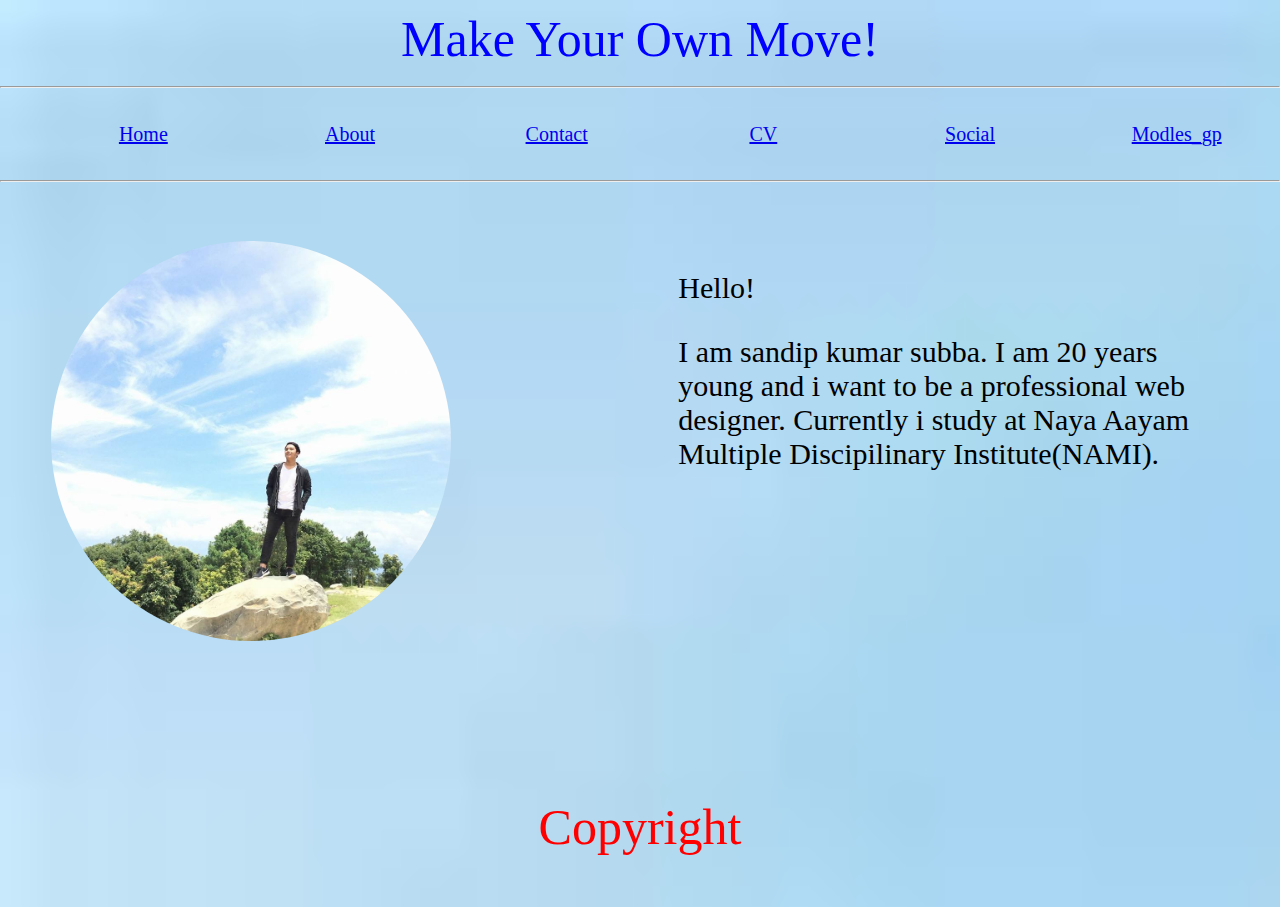
<file: index.html>
<!DOCTYPE html>
<html>
<head>
	<title>Home</title>
	<link rel="stylesheet" type="text/css" href="index.css">
</head>
<body>
	<header>
		Make Your Own Move!
	</header>
	<hr>
		<ul>
			<li><a href="index.html">Home</a></li>
			<li><a href="about.html">About</a></li>
			<li><a href="contact.html">Contact</a></li>
			<li><a href="cv.html">CV</a></li>
			<li><a href="social.html">Social</a></li>
			<li><a href="models_gp.html">Modles_gp</a></li>
		</ul>
	<hr>
	<section>
		<div>
			<img src="image/sandip1.jpg" alt="My image">
		</div>
		<div>
	    <p>Hello!</p>
	    I am sandip kumar subba.
	    I am 20 years young and i want to be a professional web designer.
	    Currently i study at Naya Aayam Multiple Discipilinary Institute(NAMI).
		</div>
		<div class="clear"></div>
	</section>
	<footer>
		Copyright
	</footer>
</body>
</html>
</file>
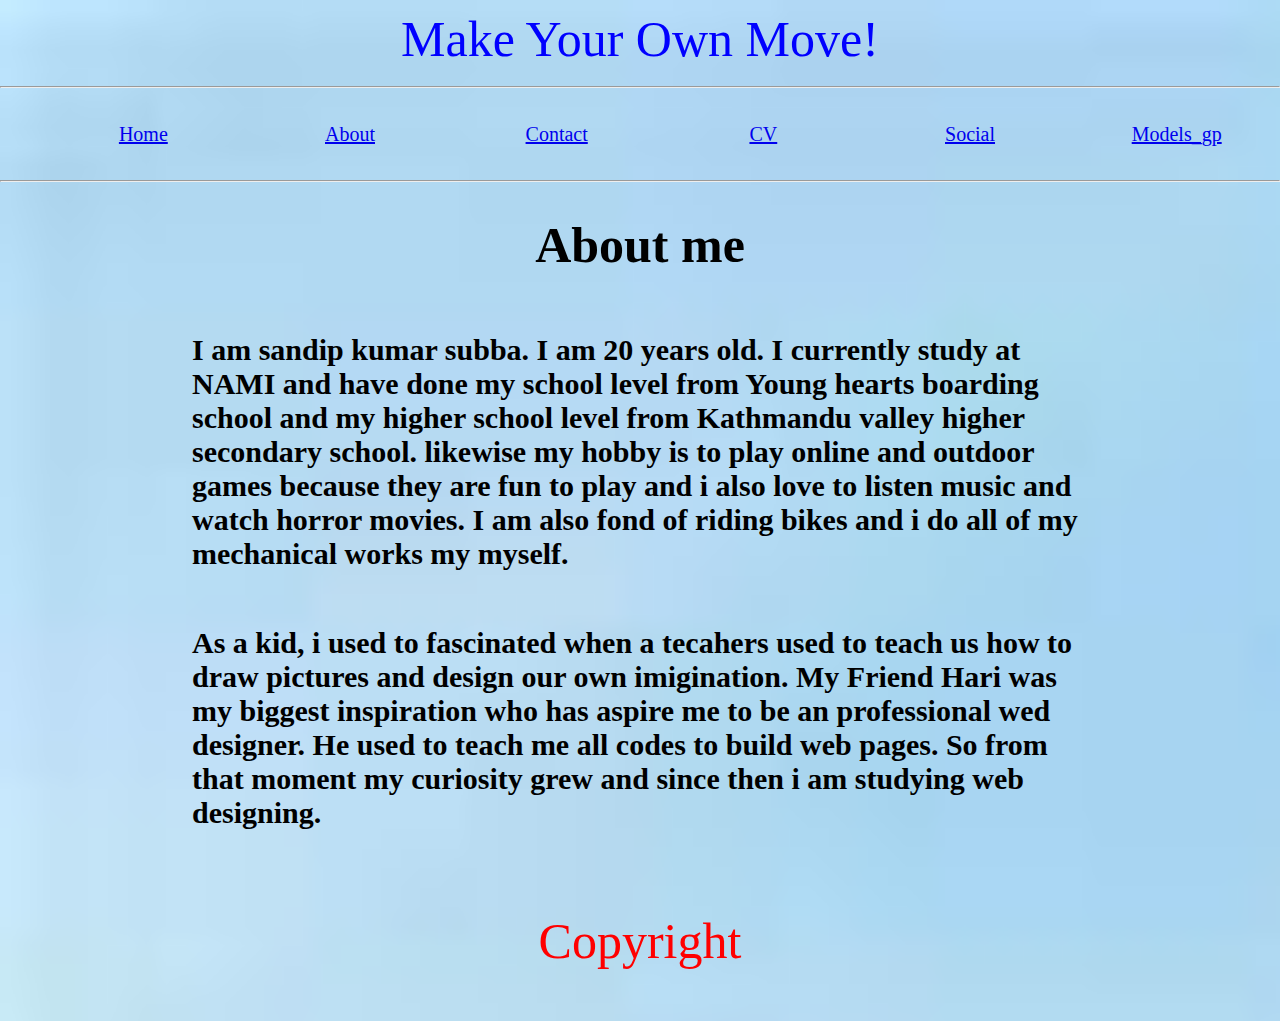
<file: about.html>
<!DOCTYPE html>
<html>
<head>
	<title>About</title>
	<link rel="stylesheet" type="text/css" href="about.css">
</head>
<body>
	<header>
	Make Your Own Move!
	</header>
	<hr>
		<ul>
			<li><a href="index.html">Home</a></li>
			<li><a href="about.html">About</a></li>
			<li><a href="contact.html">Contact</a></li>
			<li><a href="cv.html">CV</a></li>
			<li><a href="social.html">Social</a></li>
			<li><a href="models_gp.html">Models_gp</a></li>
		</ul>
	<hr>
	<section>
		<h1>About me</h1>
		<h2>I am sandip kumar subba. I am 20 years old. 
		I currently study at NAMI and have done my 
		school level from Young hearts boarding school
		and my higher school level from Kathmandu valley	
  	    higher secondary school. likewise my hobby is to 
		play online and outdoor games because they are 
	    fun to play and i also love to listen music and
		watch horror movies. I am also fond of riding
		bikes and i do all of my mechanical works my myself.</h2>
		<h3>As a kid, i used to fascinated when a tecahers 
		used to teach us how to draw pictures and design our
		own imigination. My Friend Hari was my biggest inspiration 
		who has aspire me to be an professional wed designer. He 
		used to teach me all codes to build web pages. So from that moment my 
		curiosity grew and since then i am studying web designing.</h3>

	</section>
	<footer>
		Copyright
	</footer>
</body>
</html>
</file>
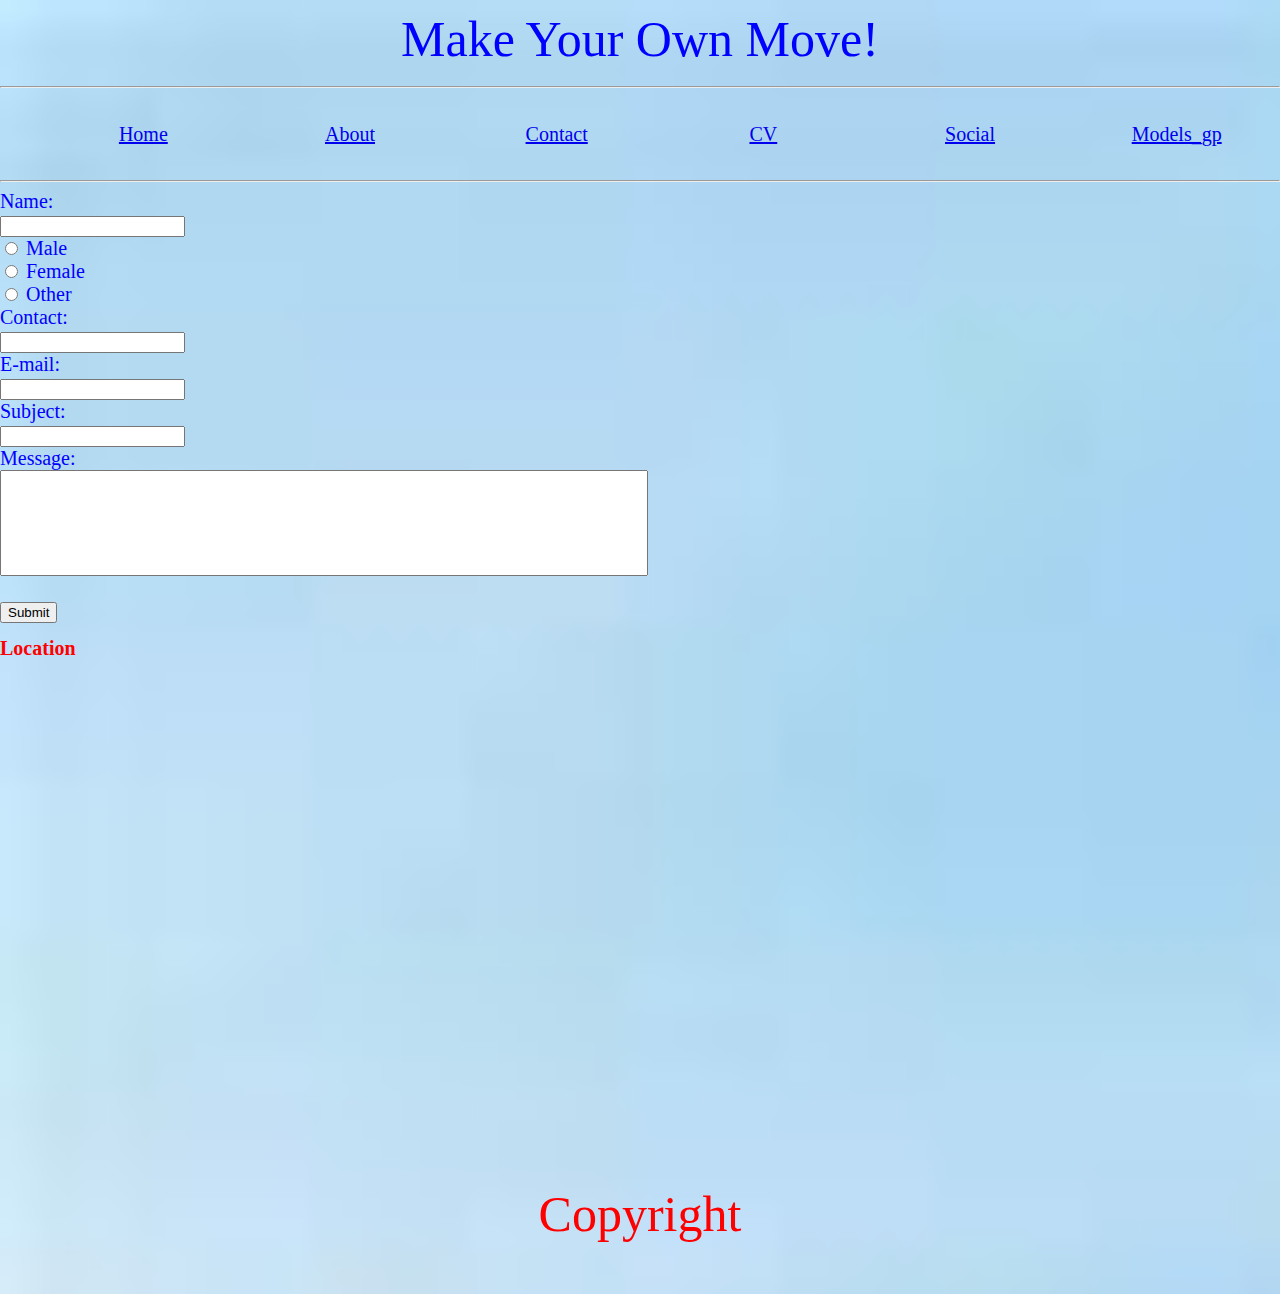
<file: contact.html>
<!DOCTYPE html>
<html>
<head>
	<title>Contact</title>
	<link rel="stylesheet" type="text/css" href="contact.css">
</head>
<body>
	<header>
		Make Your Own Move!
	</header>
	<hr>
		<ul>
			<li><a href="index.html">Home</a></li>
			<li><a href="about.html">About</a></li>
			<li><a href="contact.html">Contact</a></li>
			<li><a href="cv.html">CV</a></li>
			<li><a href="social.html">Social</a></li>
			<li><a href="models_gp.html">Models_gp</a></li>
		</ul>
	<hr>
	<section>
	<form action="/action_page.php">
  Name:<br>
  <input type="text" name="Name">
  <br>
  
  <input type="radio" name="gender" value="male"> Male<br>
  <input type="radio" name="gender" value="female"> Female<br>
  <input type="radio" name="gender" value="other"> Other <br>
  Contact:<br>
  <input type="text" name="Contact">
  <br>
  E-mail:<br>
  <input type="text" name="E-mail">
  <br>
  Subject:<br>
  <input type="text" name="Subject">
  <br>
  Message:<br>
  <input type="text" name="Message" style="width: 50%; height: 100px;">
  <br><br>
  <input type="submit" value="Submit">
</form> 
	
	</section>
	<h1>Location</h1>
<iframe src="https://www.google.com/maps/embed?pb=!1m18!1m12!1m3!1d3323.333444047769!2d85.38575105835311!3d27.73550884354199!2m3!1f0!2f0!3f0!3m2!1i1024!2i768!4f13.1!3m3!1m2!1s0x39eb1b90cc7d55b3%3A0x12c076e4b180b0cb!2sF27%2C+Gokarneshwor+44600!5e1!3m2!1sen!2snp!4v1524415640030" width="600" height="450" frameborder="0" style="border:0" allowfullscreen></iframe>
	<footer>
		Copyright
	</footer>
</body>
</html>
</file>
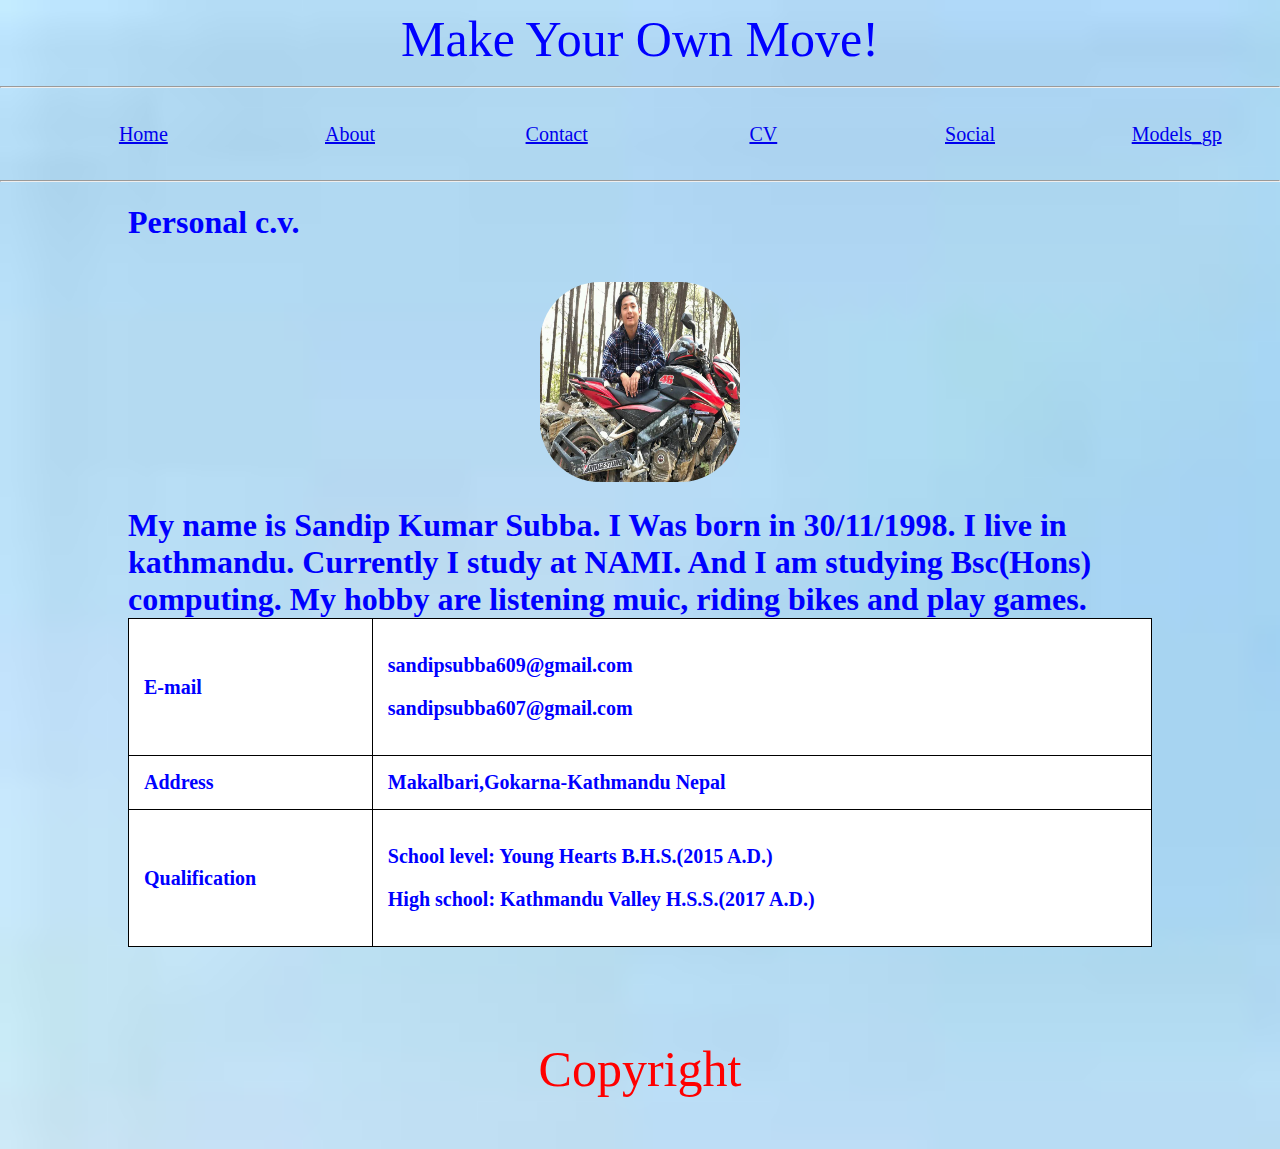
<file: cv.html>
<!DOCTYPE html>
<html>
<head>
	<title>CV</title>
	<link rel="stylesheet" type="text/css" href="cv.css">
</head>
<body>
	<header>
    Make Your Own Move!
	</header>
	<hr>
		<ul>
			<li><a href="index.html">Home</a></li>
			<li><a href="about.html">About</a></li>
			<li><a href="contact.html">Contact</a></li>
			<li><a href="cv.html">CV</a></li>
			<li><a href="social.html">Social</a></li>
			<li><a href="models_gp.html">Models_gp</a></li>
		</ul>
	<hr>
	<section>
      <h1>Personal c.v.</h1>
    <div class="sandip">
    <img src="image/sandip.jpg" alt="sandip" style="height: 200px; width: 200px;">
  </div>
	<h1>
    My name is Sandip Kumar Subba.
    I Was born in 30/11/1998. 
    I live in kathmandu. Currently I study at NAMI.
    And I am studying Bsc(Hons) computing.
    My hobby are listening muic, riding bikes and play games.
<table style="width:100%">
  <tr>
  	<td>E-mail</td>
  	<td>
  		<p>sandipsubba609@gmail.com</p>
  		<p>sandipsubba607@gmail.com</p>
  	</td>
  </tr>
  <tr>
  	<td>Address</td>
  	<td>Makalbari,Gokarna-Kathmandu Nepal</td>
  </tr>
  <tr>
  	<td >Qualification</td>
  	<td>
  		<p>School level: Young Hearts B.H.S.(2015 A.D.)</p>
  		<p>High school: Kathmandu Valley H.S.S.(2017 A.D.)</p>
  	</td>
  </tr>
</table>
	</section>
	<footer>Copyright</footer>
</body>
</html>
</file>
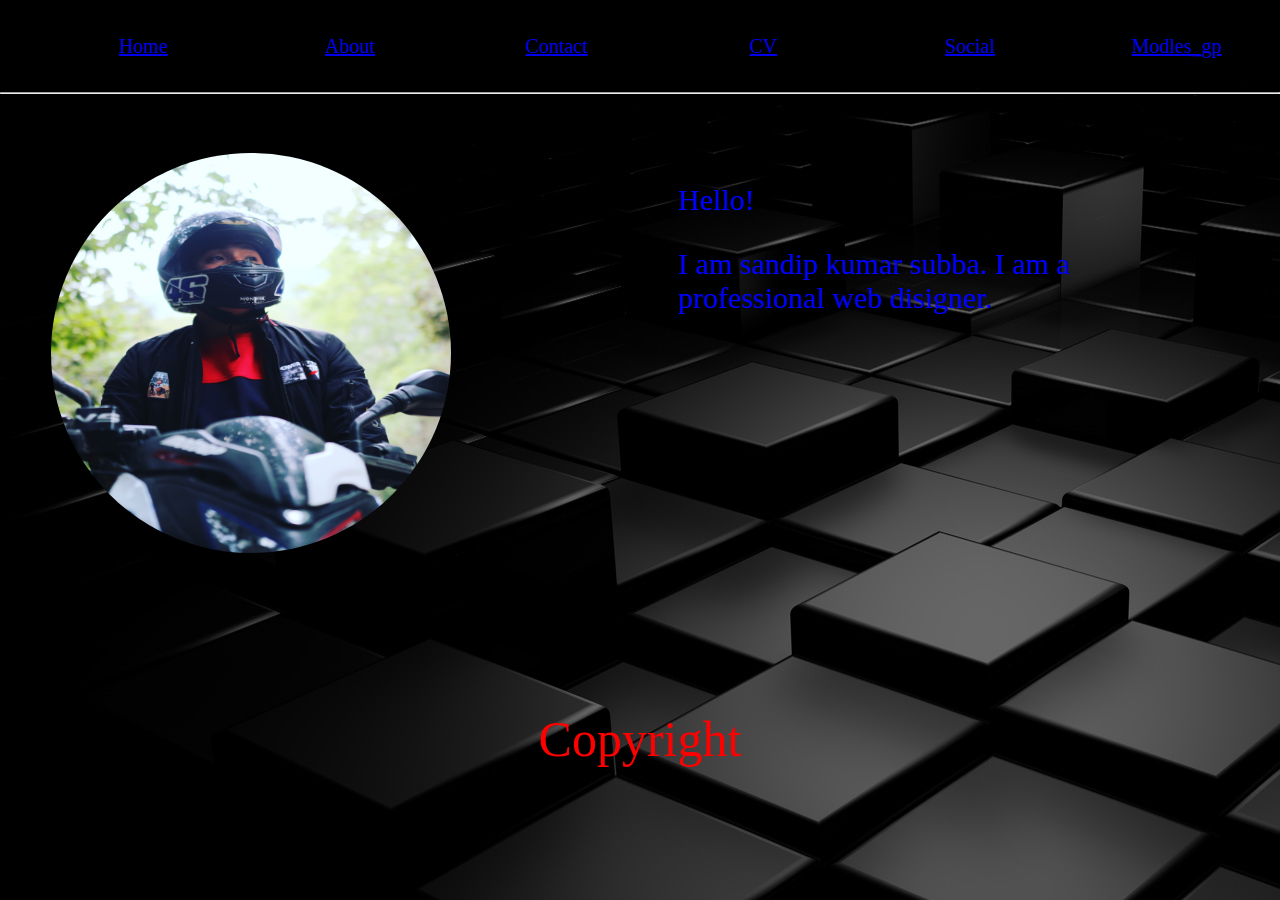
<file: home.html>
<!DOCTYPE html>
<html>
<head>
	<title>Home</title>
	<link rel="stylesheet" type="text/css" href="home.css">
</head>
<body>
	<header>
		
	</header>
	
		<ul>
			<li><a href="home.html">Home</a></li>
			<li><a href="about.html">About</a></li>
			<li><a href="contact.html">Contact</a></li>
			<li><a href="cv.html">CV</a></li>
			<li><a href="social.html">Social</a></li>
			<li><a href="models_gp.html">Modles_gp</a></li>
		</ul>
	<hr>
	<section>
		<div>
			<img src="image/d.jpg" alt="My image">
		</div>
		<div>
	    <p>Hello!</p>
	    I am sandip kumar subba.
	    I am a professional web disigner.
		</div>
		<div class="clear"></div>
	</section>
	<footer>
		Copyright
	</footer>
</body>
</html>
</file>
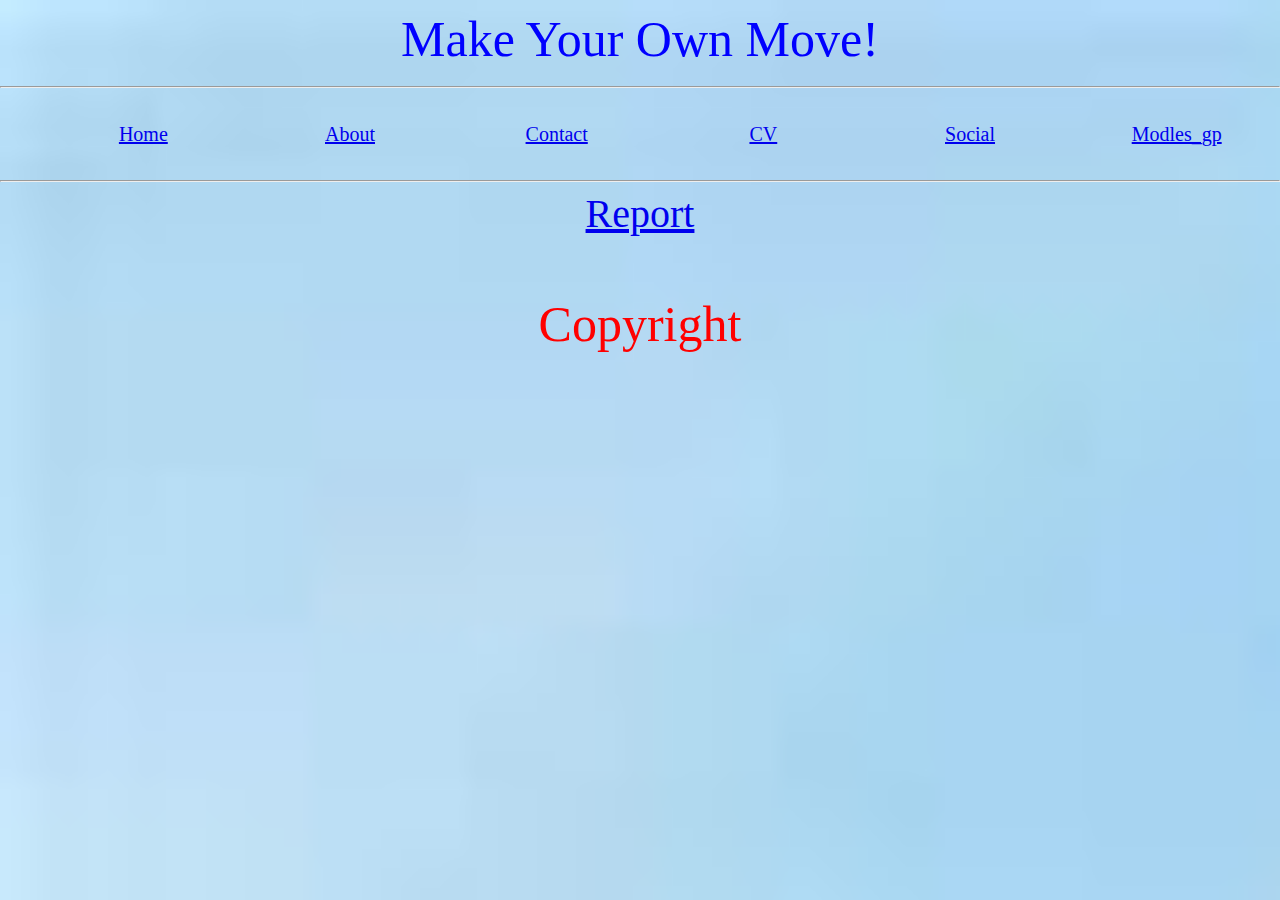
<file: models_gp.html>
<!DOCTYPE html>
<html>
<head>
  <title>Models_Gp</title>
  <link rel="stylesheet" type="text/css" href="models_gp.css">
</head>
<body>
  <header>
    Make Your Own Move!
  </header>
  <hr>
    <ul>
      <li><a href="index.html">Home</a></li>
      <li><a href="about.html">About</a></li>
      <li><a href="contact.html">Contact</a></li>
      <li><a href="cv.html">CV</a></li>
      <li><a href="social.html">Social</a></li>
      <li><a href="models_gp.html">Modles_gp</a></li>
    </ul>
  <hr>
  <section>
    <a href="Report.html" target="_blank" style="text-align: center;">Report</a>
    
  </section>
  <footer>
    Copyright
  </footer>
</body>
</html>
</file>
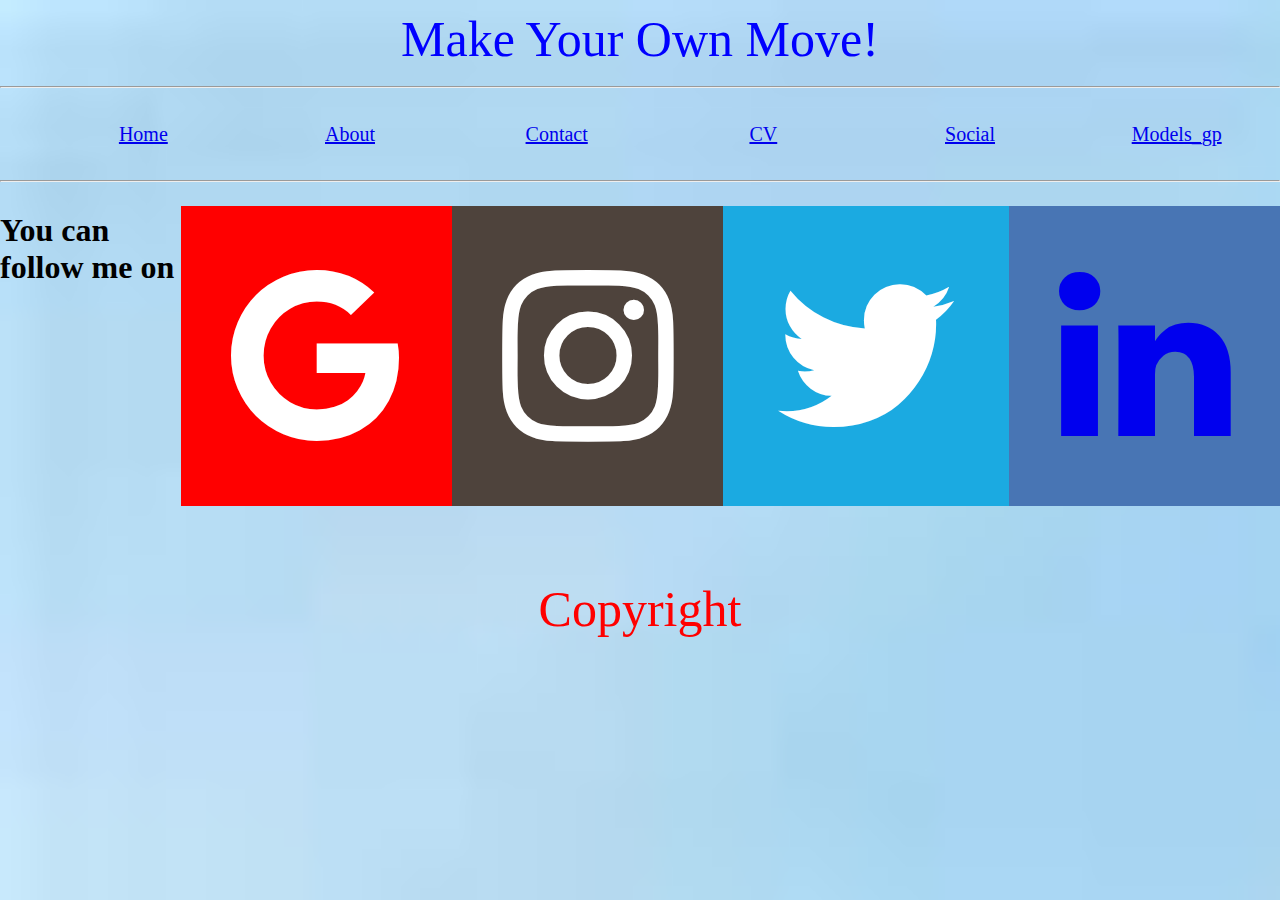
<file: social.html>
<!DOCTYPE html>
<html>
<head>
	<title>Social</title>
	<link rel="stylesheet" type="text/css" href="social.css">
	<link rel="stylesheet" href="https://cdnjs.cloudflare.com/ajax/libs/font-awesome/4.7.0/css/font-awesome.min.css">
</head>
<body>
	<header>
		Make Your Own Move!
	</header>
	<hr>
		<ul>
			<li><a href="index.html">Home</a></li>
			<li><a href="about.html">About</a></li>
			<li><a href="contact.html">Contact</a></li>
			<li><a href="cv.html">CV</a></li>
			<li><a href="social.html">Social</a></li>
			 <li><a href="models_gp.html">Models_gp</a></li>
		</ul>
		<hr>
		
	<section>
		<h1>You can follow me on</h1>
	    <p><a href="https:www.google.com/sandipsubba609"><i class="fa fa-google" style="font-size: 200px; padding:50px; color: white;background-color: red; size: 200px;"></i></a></p>
	    <p><a href="https:www.instagram.com/sandip.subba.545"><i class="fa fa-instagram" style="font-size: 200px;padding: 50px; color:white;background-color: #4E433C; size:200px;"></i></a></p>
	    <p><a href="https://twitter.com/SandipSubba609"><i class="fa fa-twitter" style="font-size: 200px;padding: 50px; color:white; background-color: #1BAAE1; size: 200px; "></i></a></p>
	    <p><a href="https://www.linkedin.com/in/sandip-subba-ba929a162/?trk=onboarding-landing&dl=no"><i class="fa fa-linkedin" style="font-size: 200px; background-color:#4875B4;padding: 50px; size: 200px;"></i></a></p>
	</section>

	<footer>
		Copyright
	</footer>
</body>
</html>
</file>
<file: index.css>
body{margin: 0;
background:url(image/background.jpg);
background-repeat: no-repeat;
background-size: 6000px;
}
/*this is the body*/
header{
	text-align: center;
	color: blue;
	font-size: 50px;
	padding-top: 10px;
	padding-bottom: 10px;
}

ul{display: flex;/*this code helps to make content display on column or row*/
	flex-direction: row;/*this is the direction of content*/
	text-decoration: none;
	list-style: none;}
/*this is the ul section*/

ul li{margin: 0.5%; 
	padding: 1%;
	font-size: 20px;
	background-color:none ;
	width: 100%;
	color: red;}
/*this the ul section*/
ul li a{
	display: block;
    font-size: 20px;
    width:100%;
    text-align: center;}
/*this is the ul li a section where allc ontent lies*/
ul li:hover{background: blue;}
/*this the hover section of ul li */

section {display: flex;
	flex-direction: row;
    }
/*this the whole section */    
section div:first-child{padding: 4%;
	width: 41%;
	}
/* this is the first child of the section*/	
section div img{
	width: 400px;
	height: 400px;
	border-radius: 50%;
	-webkit-transition;width: 2s;height: 2s;
	transition: width 2s; height: 2s;
}
/*this is the image in first child*/
section div:nth-child(2){
	padding: 4%;
	width: 42%;
	float:right;
	font-size: 30px;
	}
/*this is the second child*/	
p {
	size: 50px;
	
}
/*this is the heading of second child*/
footer{padding:4%;
	font-size: 50px;
	margin-top:50px;
	text-align: center;
	color: red;}
/*this is the footer section*/

/*this is the responsive section*/
@media screen and (max-width: 600px){
	ul{ 
		flex-direction: column;
		}
	ul li{
		  width: 96%;
		  margin: 1%;
		  padding: 1%;
		}
	
	section{
		flex-direction:column;
	}

	section div img{
		width: 200px;
		height: 200px;
	}
	section div:nth-child(2){
		width: 94%;
		margin: 1%;
		padding: 1%;}

	header div{flex-direction: column;}
}
</file>
<file: about.css>
body{margin: 0;
background:url(image/background.jpg);
background-repeat: no-repeat;
background-size: 6000px;
}/* this is the main part of the web page it includes my backgroung image*/

header{
	text-align: center;
	color: blue;
	font-size: 50px;
	padding-top: 10px;
	padding-bottom: 10px;
}


/*thisis the ul section*/
ul{display: flex;
	flex-direction: row;
	text-decoration: none;
	list-style: none;}
/*this is the ul li secton*/
ul li{margin: 0.5%;
	padding: 1%;
	font-size: 20px;
	background-color:none ;
 	width: 100%;
	color: red;}
/*this is the main section */
ul li a{
	display: block;
	font-size: 20px;
    width:100%;
    text-align: center;}
/*this is the hover section when hover on th ul li section*/
ul li:hover{background: blue;}

section {}
/*this is the main section where entire passage is put*/
h1{
	font-size: 50px;
	text-align: center;
}
h2{
	size:30px;
	font-size: 30px;
	padding-left: 15%;
	padding-right: 15%;
	padding-top: 2%;
}
h3{
	size:30px;
	font-size: 30px;
	padding-left: 15%;
	padding-right: 15%;
	padding-top: 2%;
}
/*this is the footer section*/
footer{padding:4%;
	background: none;
	margin-top: 0.5%;
	border-radius: 0px 0px 25px 25px;
	text-align: center;
	color: red;
	font-size: 50px;}
/*this is responsive section*/
@media screen and (max-width: 600px){
	ul{flex-direction: column;}
	ul li{width: 96%;margin: 1%;padding: 1%;}
	section div{flex-direction: column;}
	section div:first-child{width: 96%;margin: 1%;padding: 1%;}
	section div:nth-child(2){width: 96%;margin: 1%;padding: 1%;}

	header div{flex-direction: column;}
	
}
</file>
<file: contact.css>
body{margin: 0;
background:url(image/background.jpg);
background-repeat: no-repeat;
background-size: 6000px;
}
/*this is the body of contact section*/
header{
	text-align: center;
	color: blue;
	font-size: 50px;
	padding-top: 10px;
	padding-bottom: 10px;
}

ul{display: flex;
	flex-direction: row;
	text-decoration: none;
	list-style: none;}
/*this is the ul section */
 ul li{margin: 0.5%; 
	padding: 1%;
	font-size: 20px;
	background-color:none ;
	width: 100%;
	color: red;}
/*this is the ul li section*/
 ul li a{
	display: block;
    font-size: 20px;
     width:100%;
     text-align: center;
     }
/*this the main section of ul where all content is at*/
 ul li:hover{background: blue;}

section {display: flex;
	flex-direction: column;
	color: blue;
    font-size: 20px;
	}
/* this is the main section of my page where all the forms lies*/
section img{
	width: 90%;
	padding-right: 5%;
	padding-left: 5%;
	padding-top: 2%;
	padding-bottom:2%;
	height: 300px;
}
/*this is the image of my location*/
h1{
	font-size: 20px;
	color: red;
}
/*this is the header of image*/
footer{padding:4%;
	background: none;
	margin-top:0.5%;
	border-radius: 0px 0px 25px 25px;
	text-align: center;
	color: red;
	font-size: 50px;}
/*This is the footer section*/

/*this is the responsive section*/
@media screen and (max-width: 600px){
	ul{flex-direction: column;}
	ul li{width: 96%;margin: 1%;padding: 1%;}
	section div{flex-direction: column;}
	section div:first-child{width: 96%;margin: 1%;padding: 1%;}
	section div:nth-child(2){width: 96%;margin: 1%;padding: 1%;}

	header div{flex-direction: column;}
}
</file>
<file: cv.css>
body{margin: 0;
background:url(image/background.jpg);
background-repeat: no-repeat;
background-size: 6000px;
}
/*this is the body of cv*/

header{
	text-align: center;
	color: blue;
	font-size: 50px;
	padding-top: 10px;
	padding-bottom: 10px;
}

ul{display: flex;
	flex-direction: row;
	text-decoration: none;
	list-style: none;}
/*this is the ul section*/

ul li{margin: 0.5%;
 padding: 1%;
 font-size: 20px;
 background-color:none ;
 width: 100%;
 color: red;}
/*this is the ul li section*/

ul li a{
	display: block;
	font-size: 20px;
     width:100%;
     text-align: center;}
/*this is the main section where all the content lies*/

ul li:hover{background: blue;}
/*when the pointer is on ul li section it changes color*/

section {
	color: blue;
	padding-right: 10%;
	padding-left: 10%;
}
/*this is the main section*/
.sandip{
	text-align: center;
}
section img{
	border-radius: 30%;
}
section h1{
	padding-bottom: 20px;
}

table, th, td {
    border: 1px solid black;
     border-collapse: collapse;
     background-color: white
}
/*this is the table section*/

th, td {
	padding:15px;
	font-size: 20px;
}

/*this is for the table*/

footer{padding:4%;
	background: none;
	margin-top: 0.5%;
	border-radius: 0px 0px 25px 25px;
	text-align: center;
	color: red;
	font-size: 50px;}
/*this is the footer section*/

/*this are the code to make responsive*/
@media screen and (max-width: 600px){
	ul{flex-direction: column;}
	ul li{width: 96%;margin: 1%;padding: 1%;}
	section div{flex-direction: column;}
	section div:first-child{width: 96%;margin: 1%;padding: 1%;}
	section div:nth-child(2){width: 96%;margin: 1%;padding: 1%;}

	header div{flex-direction: column;}
	
}
</file>
<file: home.css>
body{margin: 0;
background-image:url(image/f.jpg);
}
/*this is the body*/


ul{display: flex;
	flex-direction: row;
	text-decoration: none;
	list-style: none;}
/*this is the ul section*/

ul li{margin: 0.5%; 
	padding: 1%;
	font-size: 20px;
	background-color:none ;
	width: 100%;
	color: red;}
/*this the ul section*/
ul li a{
	display: block;
    font-size: 20px;
    width:100%;
    text-align: center;}
/*this is the ul li a section where allc ontent lies*/
ul li:hover{background: blue;}
/*this the hover section of ul li */

section {display: flex;
	flex-direction: row;
    }
/*this the whole section */    
section div:first-child{padding: 4%;
	width: 41%;
	}
/* this is the first child of the section*/	
section div img{
	width: 400px;
	height: 400px;
	border-radius: 50%;
	-webkit-transition;width: 2s;height: 2s;
	transition: width 2s; height: 2s;
}
/*this is the image in first child*/
section div:nth-child(2){
	padding: 4%;
	width: 42%;
	float:right;
	font-size: 30px;
	color: blue;}
/*this is the second child*/	
p {
	size: 50px;
	color: blue;
}
/*this is the heading of second child*/
footer{padding:4%;
	font-size: 50px;
	margin-top:50px;
	text-align: center;
	color: red;}
/*this is the footer section*/

/*this is the responsive section*/
@media screen and (max-width: 600px){
	ul{ 
		flex-direction: column;
		}
	ul li{
		  width: 96%;
		  margin: 1%;
		  padding: 1%;
		}
	
	section{
		flex-direction:column;
	}
	section div:first-child{
		width: 94%;
		margin: 1%;
		padding: 1%;}
	section div:nth-child(2){
		width: 94%;
		margin: 1%;
		padding: 1%;}

	header div{flex-direction: column;}
}
</file>
<file: models_gp.css>
body{margin: 0;
background:url(image/background.jpg);
background-repeat: no-repeat;
background-size: 6000px;
}
/*this is the main body*/

header{
  text-align: center;
  color: blue;
  font-size: 50px;
  padding-top: 10px;
  padding-bottom: 10px;
}

ul{display: flex;
  flex-direction: row;
  text-decoration: none;
  list-style: none;}
/*this is the ul part*/

 ul li{margin: 0.5%; 
  padding: 1%;
  font-size: 20px;
  background-color:none ;
  width: 100%;
  color: red; text-align: center;}
/*this is the ul li part*/

 ul li a{
  display: block;
    font-size: 20px;
     width:100%;
     text-align: center;
     }
/*this is the ul li a part where all part lies*/

 ul li:hover{background: blue;}
/*whenever pointer is at ul li section color changes*/

 section{
  display: flex;
  flex-direction: column;
  font-size: 40px;
  text-decoration: none;
 }
/*this is the section part*/

 section a:hover{
  background: blue;
 }
 /*whenever pointer is at section color changes*/
 
footer{padding:4%;
  background: none;
  margin-top:0.5%;
  border-radius: 0px 0px 25px 25px;
  text-align: center;
  color: red;
  font-size: 50px;}
/*this is the footer*/

/*this the the codes to make responsive*/
@media screen and (max-width: 600px){
   ul{flex-direction: column;}
   ul li{width: 96%;margin: 1%;padding: 1%;}
  section {
    font-size: 20px;
  }
  header div{flex-direction: column;}
}
</file>
<file: social.css>
body{margin: 0;
background:url(image/background.jpg);
background-repeat: no-repeat;
background-size: 6000px;
}
/*this is the body section*/

header{
	text-align: center;
	color: blue;
	font-size: 50px;
	padding-top: 10px;
	padding-bottom: 10px;
}

ul{display: flex;
	flex-direction: row;
	text-decoration: none;
	list-style: none;}
/*this is the ul section*/

ul li{margin: 0.5%;
 padding: 1%;
 font-size: 20px;
 background-color:none ;
 width: 100%;
 color: red;}
/*this is ul li part*/

ul li a{
	display: block;
	font-size: 20px;
     width:100%;
     text-align: center;}
/*this is the main part where navigation is at */

ul li:hover{background: blue;}
/*when pointer is at ul li part color changes*/

section {
	display: flex;
	flex-direction: row;
	}
/*this is the section part*/


h1 {
	size: 80px;}
/*this is header for section*/

footer{padding:4%;
	background: none;
	margin-top: 0.5%;
	border-radius: 0px 0px 25px 25px;
	text-align: center;
	color: red;
	font-size: 50px;}
/*this is footer section*/

/*this is responsive part*/
@media screen and (max-width: 600px){
	ul{flex-direction: column;}
	ul li{width: 96%;margin: 1%;padding: 1%;}
	section{flex-direction: column;}
	section ul a{ }
	header div{flex-direction: column;}
	
}
</file>
